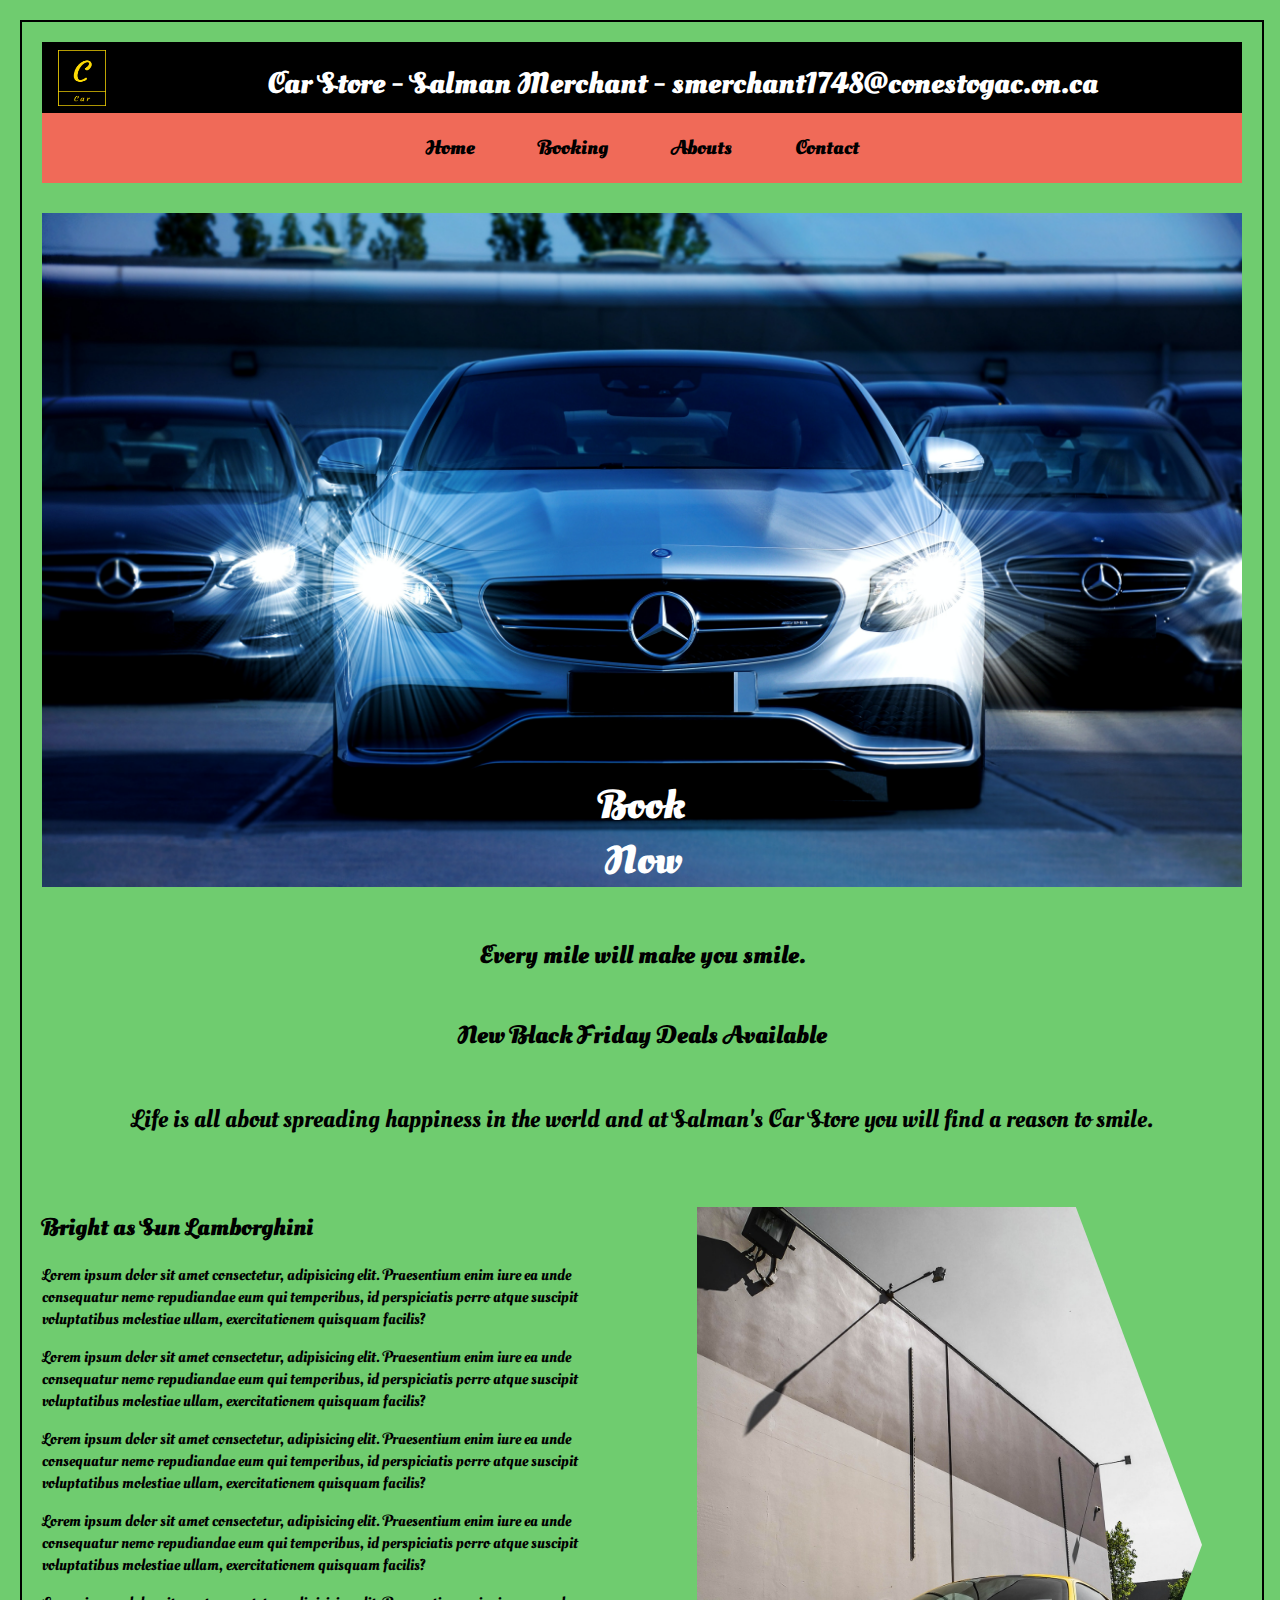
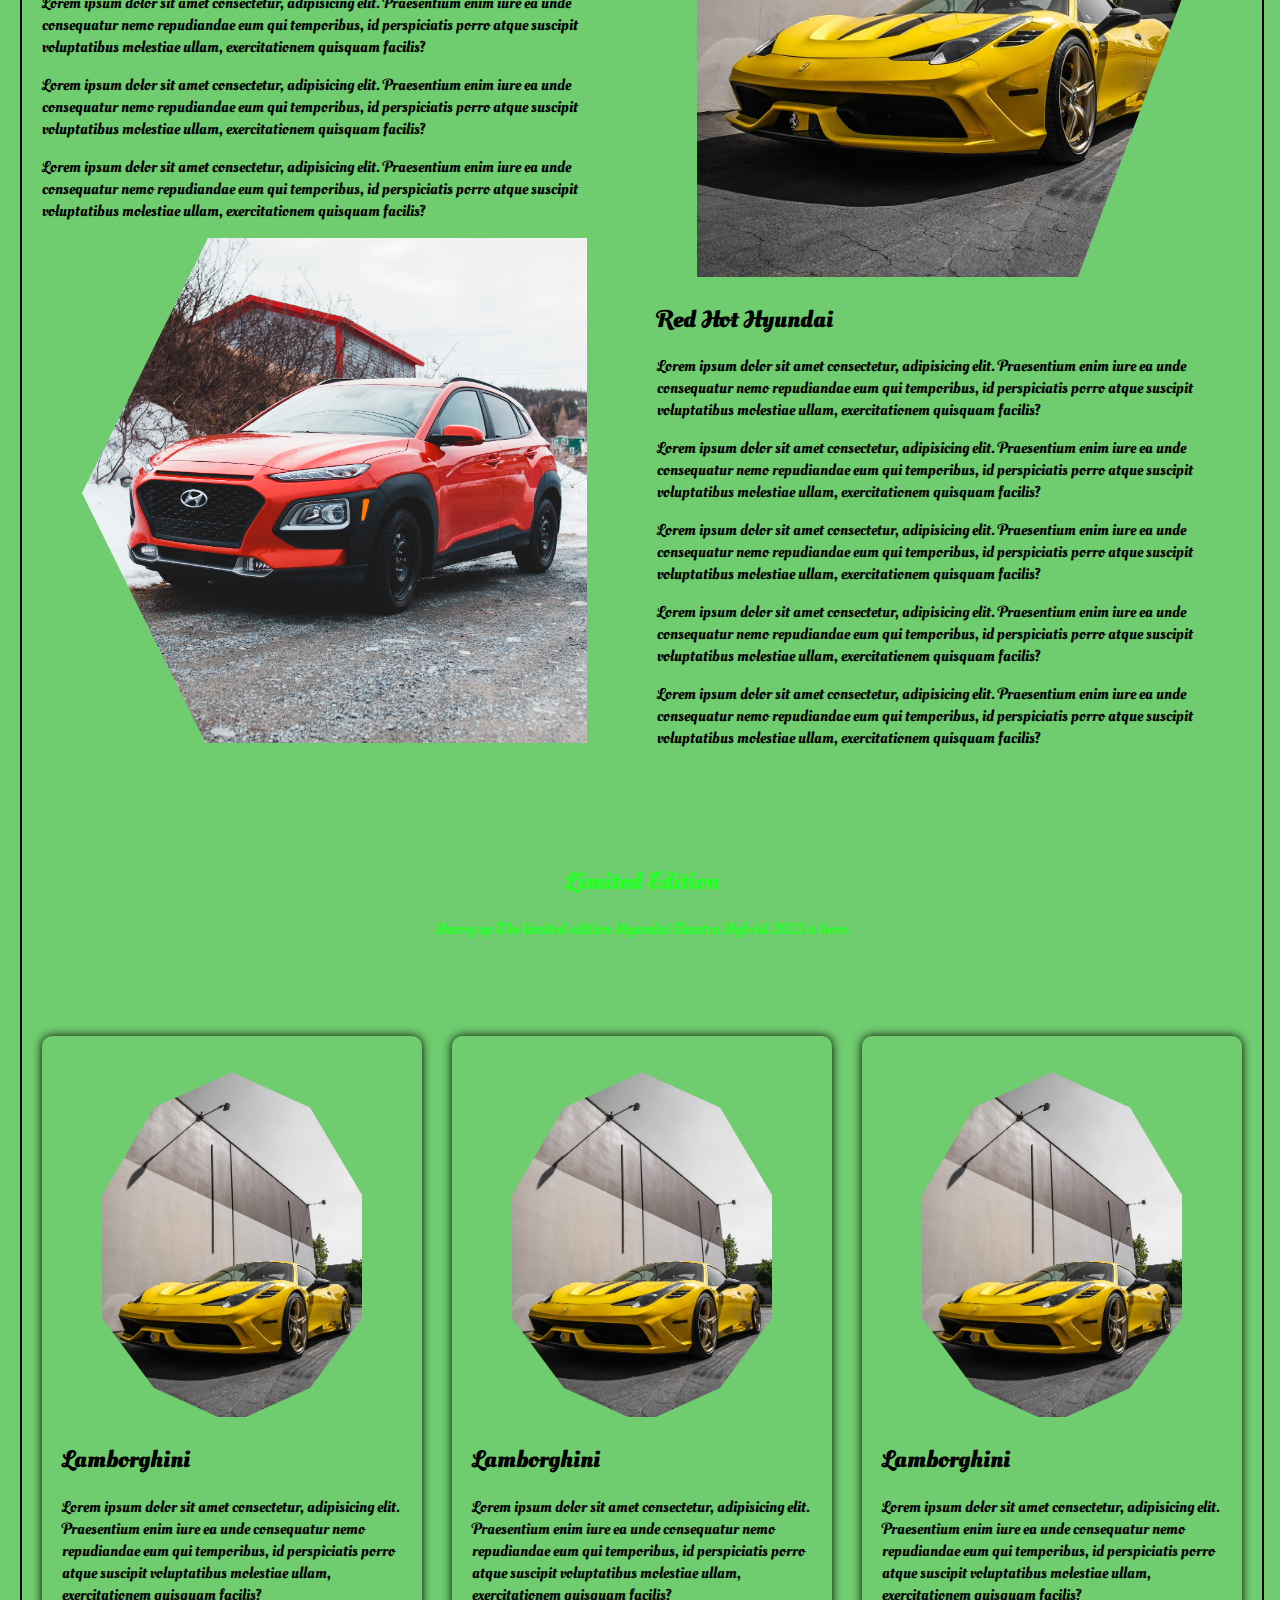
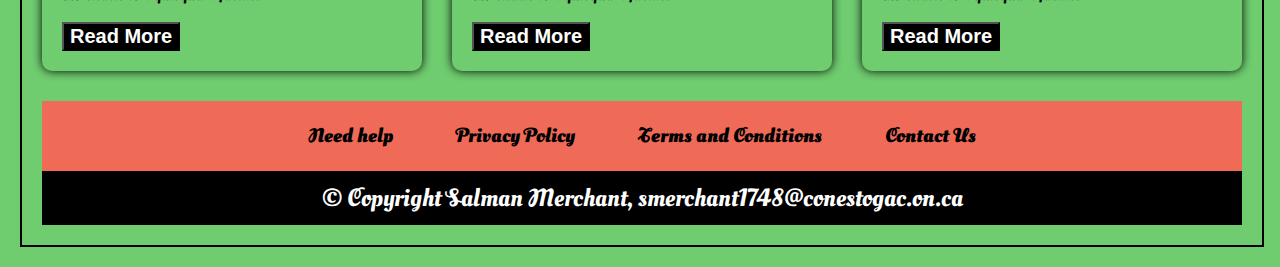
<file: index.html>
<!-- Salman Merchant 8821748  -->
<!DOCTYPE html>
<html lang="en">

    <head>
        <meta charset="UTF-8">
        <meta http-equiv="X-UA-Compatible" content="IE=edge">
        <meta name="viewport" content="width=device-width, initial-scale=1.0">
        <link rel="stylesheet" href="css/style.css">
        <link rel="icon" type="image/x-icon" href="/images/favicon.png">
        <link rel="preconnect" href="https://fonts.googleapis.com">
        <link rel="preconnect" href="https://fonts.gstatic.com" crossorigin>
        <link
            href="https://fonts.googleapis.com/css2?family=Oleo+Script+Swash+Caps&family=Open+Sans:ital,wght@0,300;0,500;0,800;1,400&display=swap"
            rel="stylesheet">
        <!--Google Fonts from https://fonts.google.com/specimen/Oleo+Script+Swash+Caps-->
        <title>Salman's Car Store</title>
    </head>

    <body>
        <header>
            <!--Logo Image is from https://hatchful.shopify.com/my-logos-->
            <img id="logo" src="/images/logo.png">
            <h1>Car Store - Salman Merchant - smerchant1748@conestogac.on.ca</h1>
        </header>
        <nav>
            <ul>
                <li><a href="index.html">Home</a></li>
                <li>
                    <a href="booking.html">Booking</a>
                    <ul>
                        <li><a href="booking.html">New Booking</li></a>
                        <li><a href="#">Booking Status</li></a>
                        <li><a href="#">Qureies on Booking</li></a>
                    </ul>
                </li>
                <li><a href="about.html">Abouts</a></li>
                <li><a href="error.html">Contact</a></li>
            </ul>
        </nav>

        <main>
            <section class="box box1">
                <!-- hero.jpg by Pexels Taken at Sep 29, 2015 White Mercedes Benz Cars  https://www.pexels.com/photo/white-mercedes-benz-cars-120049/ from Pexels-->
                <img class="hero" src="images/hero.jpg" alt="hero" />
                <h2 class="center">Book Now</h2>
            </section>
            <section class="cell cell1">
                <h2 class="text">Every mile will make you smile.</h2>
                <h3 class="text">New Black Friday Deals Available</h3>
                <p class="text">
                    Life is all about spreading happiness in the world and at Salman's Car Store you will find a reason
                    to smile.
                </p>

            </section>
            <section class="cell cell2 fullImage">
                <div>
                    <h2>Bright as Sun Lamborghini</h2>
                    <p>
                        Lorem ipsum dolor sit amet consectetur, adipisicing elit.
                        Praesentium enim iure ea unde consequatur nemo repudiandae eum qui
                        temporibus, id perspiciatis porro atque suscipit voluptatibus
                        molestiae ullam, exercitationem quisquam facilis?
                    </p>
                    <p>
                        Lorem ipsum dolor sit amet consectetur, adipisicing elit.
                        Praesentium enim iure ea unde consequatur nemo repudiandae eum qui
                        temporibus, id perspiciatis porro atque suscipit voluptatibus
                        molestiae ullam, exercitationem quisquam facilis?
                    </p>
                    <p>
                        Lorem ipsum dolor sit amet consectetur, adipisicing elit.
                        Praesentium enim iure ea unde consequatur nemo repudiandae eum qui
                        temporibus, id perspiciatis porro atque suscipit voluptatibus
                        molestiae ullam, exercitationem quisquam facilis?
                    </p>
                    <p>
                        Lorem ipsum dolor sit amet consectetur, adipisicing elit.
                        Praesentium enim iure ea unde consequatur nemo repudiandae eum qui
                        temporibus, id perspiciatis porro atque suscipit voluptatibus
                        molestiae ullam, exercitationem quisquam facilis?
                    </p>
                    <p>
                        Lorem ipsum dolor sit amet consectetur, adipisicing elit.
                        Praesentium enim iure ea unde consequatur nemo repudiandae eum qui
                        temporibus, id perspiciatis porro atque suscipit voluptatibus
                        molestiae ullam, exercitationem quisquam facilis?
                    </p>
                    <p>
                        Lorem ipsum dolor sit amet consectetur, adipisicing elit.
                        Praesentium enim iure ea unde consequatur nemo repudiandae eum qui
                        temporibus, id perspiciatis porro atque suscipit voluptatibus
                        molestiae ullam, exercitationem quisquam facilis?
                    </p>
                    <p>
                        Lorem ipsum dolor sit amet consectetur, adipisicing elit.
                        Praesentium enim iure ea unde consequatur nemo repudiandae eum qui
                        temporibus, id perspiciatis porro atque suscipit voluptatibus
                        molestiae ullam, exercitationem quisquam facilis?
                    </p>
                    <figure class="shape1">
                        <!-- car1.jpg by Pexels Taken at Yellow Sports Car Parked Near A Wall Yellow Sports Car Parked Near A Wall https://www.pexels.com/photo/yellow-sports-car-parked-near-a-wall-3954426/ from Pexels -->
                        <img src="images/car4.jpg" alt="car4" />
                    </figure>
                </div>
                <div>
                    <figure class="shape2">
                        <!-- car4.jpg by Pexels Red Hyundai Parked on Gray Concrete Pavement Taken At Apr 3, 2020 https://www.pexels.com/photo/red-hyundai-parked-on-gray-concrete-pavement-4077271/ -->
                        <img src="images/car1.jpg" alt="car1" />
                    </figure>
                    <h2>Red Hot Hyundai</h2>
                    <p>
                        Lorem ipsum dolor sit amet consectetur, adipisicing elit.
                        Praesentium enim iure ea unde consequatur nemo repudiandae eum qui
                        temporibus, id perspiciatis porro atque suscipit voluptatibus
                        molestiae ullam, exercitationem quisquam facilis?
                    </p>
                    <p>
                        Lorem ipsum dolor sit amet consectetur, adipisicing elit.
                        Praesentium enim iure ea unde consequatur nemo repudiandae eum qui
                        temporibus, id perspiciatis porro atque suscipit voluptatibus
                        molestiae ullam, exercitationem quisquam facilis?
                    </p>
                    <p>
                        Lorem ipsum dolor sit amet consectetur, adipisicing elit.
                        Praesentium enim iure ea unde consequatur nemo repudiandae eum qui
                        temporibus, id perspiciatis porro atque suscipit voluptatibus
                        molestiae ullam, exercitationem quisquam facilis?
                    </p>
                    <p>
                        Lorem ipsum dolor sit amet consectetur, adipisicing elit.
                        Praesentium enim iure ea unde consequatur nemo repudiandae eum qui
                        temporibus, id perspiciatis porro atque suscipit voluptatibus
                        molestiae ullam, exercitationem quisquam facilis?
                    </p>
                    <p>
                        Lorem ipsum dolor sit amet consectetur, adipisicing elit.
                        Praesentium enim iure ea unde consequatur nemo repudiandae eum qui
                        temporibus, id perspiciatis porro atque suscipit voluptatibus
                        molestiae ullam, exercitationem quisquam facilis?
                    </p>



                </div>
            </section>

            <section class="parallax">
                <h2>Limited Edition</h2>
                <p>Hurry up The limited edition Hyundai Elantra Hybrid 2023 is here.</p>
            </section>

            <section class="cell cell3">
                <div class="cards">
                    <figure class="shape3">
                        <a href="booking.html">
                            <img id="cars" src="images/car1.jpg" alt="car1" /></a>
                    </figure>
                    <h2>Lamborghini</h2>
                    <p>
                        Lorem ipsum dolor sit amet consectetur, adipisicing elit.
                        Praesentium enim iure ea unde consequatur nemo repudiandae eum qui
                        temporibus, id perspiciatis porro atque suscipit voluptatibus
                        molestiae ullam, exercitationem quisquam facilis?
                    </p>
                    <a href="booking.html">
                        <button id="button">Read More</button>
                    </a>
                </div>
                <div class="cards">
                    <figure class="shape3">
                        <a href="booking.html">
                            <img id="cars" src="images/car1.jpg" alt="car1" /> </a>
                    </figure>
                    <h2>Lamborghini</h2>
                    <p>
                        Lorem ipsum dolor sit amet consectetur, adipisicing elit.
                        Praesentium enim iure ea unde consequatur nemo repudiandae eum qui
                        temporibus, id perspiciatis porro atque suscipit voluptatibus
                        molestiae ullam, exercitationem quisquam facilis?
                    </p>
                    <a href="booking.html">
                        <button id="button">Read More</button>
                    </a>
                </div>
                <div class="cards">
                    <figure class="shape3">
                        <a href="booking.html">
                            <img id="cars" src="images/car1.jpg" alt="car1" /></a>
                    </figure>
                    <h2>Lamborghini</h2>
                    <p>
                        Lorem ipsum dolor sit amet consectetur, adipisicing elit.
                        Praesentium enim iure ea unde consequatur nemo repudiandae eum qui
                        temporibus, id perspiciatis porro atque suscipit voluptatibus
                        molestiae ullam, exercitationem quisquam facilis?
                    </p>
                    <a href="booking.html">
                        <button id="button">Read More</button>
                    </a>
                </div>

            </section>
        </main>
        <nav>

            <ul>
                <li><a href="#">Need help</a>
                    <ul>
                        <li><a href="">Call Us</a></li>
                        <li><a href="">Text Us</a></li>
                        <li><a href="">Mail Us</a></li>
                    </ul>
                </li>
                <li><a href="error.html">Privacy Policy</a></li>
                <li><a href="error.html">Terms and Conditions</a></li>
                <li><a href="error.html">Contact Us</a></li>
            </ul>
        </nav>

        <footer>
            &copy; Copyright Salman Merchant, smerchant1748@conestogac.on.ca
        </footer>

    </body>

</html>
</file>
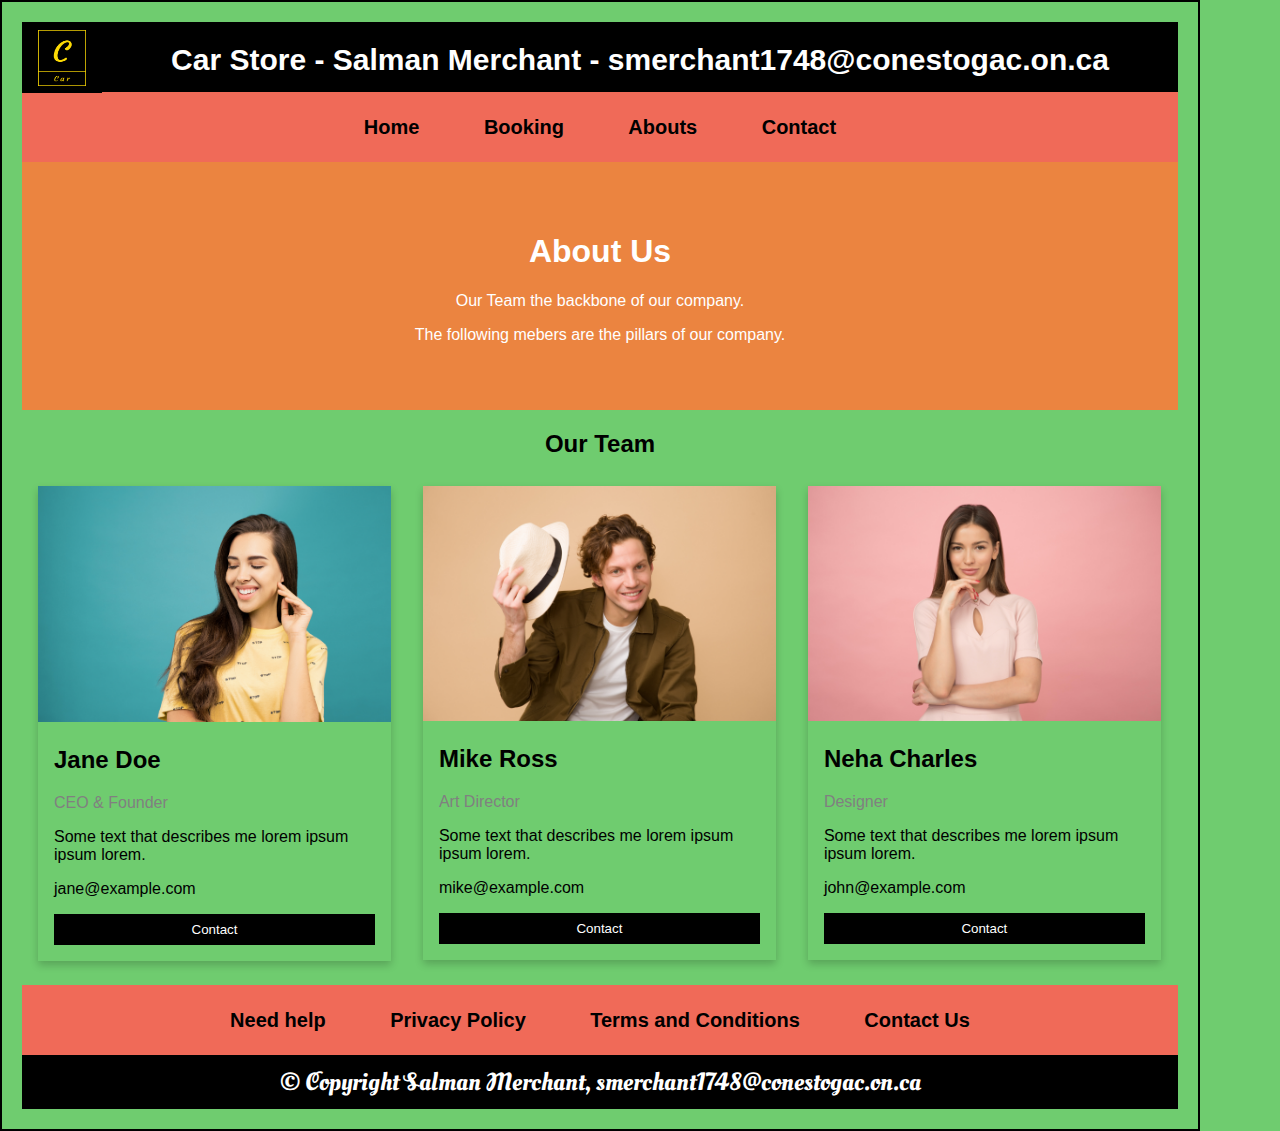
<file: about.html>
<!-- Salman Merchant 8821748  -->
<!DOCTYPE html>
<html lang="en">

    <head>
        <meta charset="UTF-8">
        <meta http-equiv="X-UA-Compatible" content="IE=edge">
        <meta name="viewport" content="width=device-width, initial-scale=1.0">
        <link rel="stylesheet" href="css/style.css">
        <link rel="icon" type="image/x-icon" href="/images/favicon.png">
        <link rel="preconnect" href="https://fonts.googleapis.com">
        <link rel="preconnect" href="https://fonts.gstatic.com" crossorigin>
        <link
            href="https://fonts.googleapis.com/css2?family=Oleo+Script+Swash+Caps&family=Open+Sans:ital,wght@0,300;0,500;0,800;1,400&display=swap"
            rel="stylesheet">
        <!--Google Fonts from https://fonts.google.com/specimen/Oleo+Script+Swash+Caps-->
        <style>
            body {
                font-family: Arial, Helvetica, sans-serif;
                margin: 0;
            }

            html {
                box-sizing: border-box;
            }

            *,
            *:before,
            *:after {
                box-sizing: inherit;
            }

            .column {
                float: left;
                width: 33.3%;
                margin-bottom: 16px;
                padding: 0 8px;
            }

            .card {
                box-shadow: 0 4px 8px 0 rgba(0, 0, 0, 0.2);
                margin: 8px;
            }

            .about-section {
                padding: 50px;
                text-align: center;
                background-color: #eb8440;
                color: white;
            }

            .container {
                padding: 0 16px;
            }

            .container::after,
            .row::after {
                content: "";
                clear: both;
                display: table;
            }

            .title {
                color: grey;
            }

            .button {
                border: none;
                outline: 0;
                display: inline-block;
                padding: 8px;
                color: white;
                background-color: #000;
                text-align: center;
                cursor: pointer;
                width: 100%;
            }

            .button:hover {
                background-color: #555;
            }

            @media screen and (max-width: 650px) {
                .column {
                    width: 100%;
                    display: block;
                }
            }

        </style>
        <title>About Us</title>
    </head>

    <body>
        <header>
            <!--Logo Image is from https://hatchful.shopify.com/my-logos-->
            <img id="logo" src="/images/logo.png">
            <h1>Car Store - Salman Merchant
                - smerchant1748@conestogac.on.ca
            </h1>
        </header>

        <nav>
            <ul>
                <li><a href="index.html">Home</a></li>
                <li>
                    <a href="booking.html">Booking</a>
                    <ul>
                        <li><a href="booking.html">New Booking</li></a>
                        <li><a href="#">Booking Status</li></a>
                        <li><a href="#">Qureies on Booking</li></a>
                    </ul>
                </li>
                <li><a href="#">Abouts</a></li>
                <li><a href="#">Contact</a></li>
            </ul>
        </nav>
        <main>
            <div class="about-section">
                <h1>About Us</h1>
                <p>Our Team the backbone of our company.</p>
                <p>The following mebers are the pillars of our company.</p>
            </div>

            <h2 style="text-align:center">Our Team</h2>
            <div class="row">
                <div class="column">
                    <div class="card">
                        <!--Images from Pexels https://www.pexels.com/photo/woman-in-yellow-crew-neck-t-shirt-smiling-3760851/-->
                        <img src="/images/jane.jpg" alt="Jane" style="width:100%">
                        <div class="container">
                            <h2>Jane Doe</h2>
                            <p class="title">CEO & Founder</p>
                            <p>Some text that describes me lorem ipsum ipsum lorem.</p>
                            <p>jane@example.com</p>
                            <p><button class="button">Contact</button></p>
                        </div>
                    </div>
                </div>

                <div class="column">
                    <div class="card">
                        <!--Images from Pexels https://www.pexels.com/photo/man-wearing-brown-dress-shirt-holding-white-fedora-hat-1036627/-->
                        <img src="/images/mike.jpg" alt="Mike" style="width:100%">
                        <div class="container">
                            <h2>Mike Ross</h2>
                            <p class="title">Art Director</p>
                            <p>Some text that describes me lorem ipsum ipsum lorem.</p>
                            <p>mike@example.com</p>
                            <p><button class="button">Contact</button></p>
                        </div>
                    </div>
                </div>

                <div class="column">
                    <div class="card">
                        <!--Images from Pexels https://www.pexels.com/photo/woman-wearing-pink-collared-half-sleeved-top-1036623/-->
                        <img src="/images/neha.jpg" alt="Neha" style="width:100%">
                        <div class="container">
                            <h2>Neha Charles</h2>
                            <p class="title">Designer</p>
                            <p>Some text that describes me lorem ipsum ipsum lorem.</p>
                            <p>john@example.com</p>
                            <p><button class="button">Contact</button></p>
                        </div>
                    </div>
                </div>
            </div>
        </main>
        <nav>
            <ul>
                <li><a href="#">Need help</a>
                    <ul>
                        <li><a href="#">Call Us</a></li>
                        <li><a href="#">Text Us</a></li>
                        <li><a href="#">Mail Us</a></li>
                    </ul>
                </li>
                <li><a href="#">Privacy Policy</a></li>
                <li><a href="#">Terms and Conditions</a></li>
                <li><a href="#">Contact Us</a></li>
            </ul>
        </nav>
        <footer>
            &copy; Copyright Salman Merchant, smerchant1748@conestogac.on.ca
        </footer>
    </body>

</html>
</file>
<file: css/style.css>
/*Salman Merchant 8821748  */
body {
  background-color: rgba(79, 192, 79, 0.815);
  width: 1200px;
  margin: 20px;
  border: black 2px solid;
  padding: 20px;
  font-family: "Oleo Script Swash Caps", cursive;
}

#logo {
  float: left;
  height: 70px;
  width: 80px;
}

header {
  background-color: black;
  font-size: 15px;
  padding-top: 1px;
  height: 70px;
  text-align: center;
  color: white;
}

nav {
  background-color: #f06a58;
  padding: 20px 0;
  text-align: center;
}

nav a {
  font-size: 20px;
  line-height: 30px;
  font-weight: bold;
  color: black;
  text-decoration: none;
  padding: 0 30px;
}

nav ul {
  list-style-type: none;
  padding: 0;
  margin: 0;
}

nav > ul > li {
  display: inline-block;
  position: relative;
}

nav ul li ul {
  width: 200px;
  position: absolute;
  z-index: 999;
  text-align: left;
  background-color: #f06a58;
  box-shadow: 0 0 5px #f06a58;
}

nav ul li ul li a {
  color: white;
  padding: 10px;
  display: block;
}

nav ul li ul li:hover a:hover {
  background-color: black;
}

nav ul li ul {
  display: none;
}

nav ul li:hover ul {
  display: block;
}

.center {
  text-align: center;
  position: absolute;
  color: white;
  padding: 532px;
  font-size: 40px;
}

#hero img:hover {
  opacity: 0.8;
}

.box {
  display: grid;
  grid-column-gap: 30px;
  grid-row-gap: 0;
  margin: 30px 0;
}

.box1 {
  grid-template-columns: 1fr;
  position: relative;
}

.box1 img {
  width: 100%;
}

#cars {
  width: 100%;
}
.cards button {
  position: relative;
  font-size: 20px;
  background-color: black;
  color: white;
  font-weight: bolder;
}

.cards button:hover {
  background-color: white;
  color: black;
}

.fullImage img {
  width: 100%;
  max-width: 100%;
}

.cards {
  box-shadow: 0 0 10px black;
  padding: 20px;
  border-radius: 10px;
}

.text {
  text-align: center;
  font-size: 25px;
}

/*Grid CSS */
.cell {
  display: grid;
  grid-column-gap: 30px;
  grid-row-gap: 0;
  margin: 30px 0;
}

.cell1 {
  grid-template-columns: 1fr;
}

.cell2 {
  grid-template-columns: 1fr 1fr;
}

.cell3 {
  grid-template-columns: 1fr 1fr 1fr;
}

.parallax {
  /* car2.jpg from pexels Black Modern Car Standing Illuminated and Big City in Background, Posted on February 21st, 2022 https://www.pexels.com/photo/black-modern-car-standing-illuminated-and-big-city-in-background-11194874/ */
  background-image: url("../images/car2.jpg");
  color: rgb(37, 255, 37);
  text-align: center;
  padding: 50px;
  background-position: center center;
  background-size: cover;
  background-attachment: fixed;
}
/* Clip Path shapes from https://bennettfeely.com/clippy/  */

.shape1 {
  clip-path: polygon(25% 0%, 100% 0%, 100% 100%, 25% 100%, 0% 50%);
}
.shape2 {
  clip-path: polygon(0% 0%, 75% 0%, 100% 50%, 75% 100%, 0% 100%);
}
.shape3 {
  clip-path: polygon(
    50% 0%,
    80% 10%,
    100% 35%,
    100% 70%,
    80% 90%,
    50% 100%,
    20% 90%,
    0% 70%,
    0% 35%,
    20% 10%
  );
}

footer {
  font-family: "Oleo Script Swash Caps", cursive;
  font-size: 25px;
  background-color: black;
  color: white;
  text-align: center;
  padding: 10px;
}

video {
  max-width: 100%;
}
.video_wrapper {
  position: relative;
}
.blur {
  position: absolute;
  left: 0;
  right: 0;
  top: 0;
  bottom: 0;
  background-color: rgba(128, 128, 128, 0.31);
}

table,
td,
th {
  border: 2px solid white;
}
table {
  border-collapse: collapse;
  font-size: 30px;
}
td,
th {
  padding: 5px 10px;
}
th {
  background-color: rgb(0, 0, 0);
  color: white;
}
tbody tr:nth-child(even) td {
  background-color: rgb(190, 189, 189);
}

#boxtable {
  margin-left: 100px;
  padding-bottom: 20px;
}

#details {
  font-size: 30px;
  text-align: center;
}

@media only screen and (max-width: 768px) {
  body {
    width: 100%;
    padding: 2%;
    grid-template-columns: 1fr;
  }
  main form {
    grid-template-columns: 1fr;
    grid-gap: 0;
  }

  .mobile_only {
    display: block;
  }
  .desktop_only {
    display: none;
  }
}

.error {
  text-align: center;
  font-size: 25px;
}

.error img {
  width: 100%;
}
</file>
